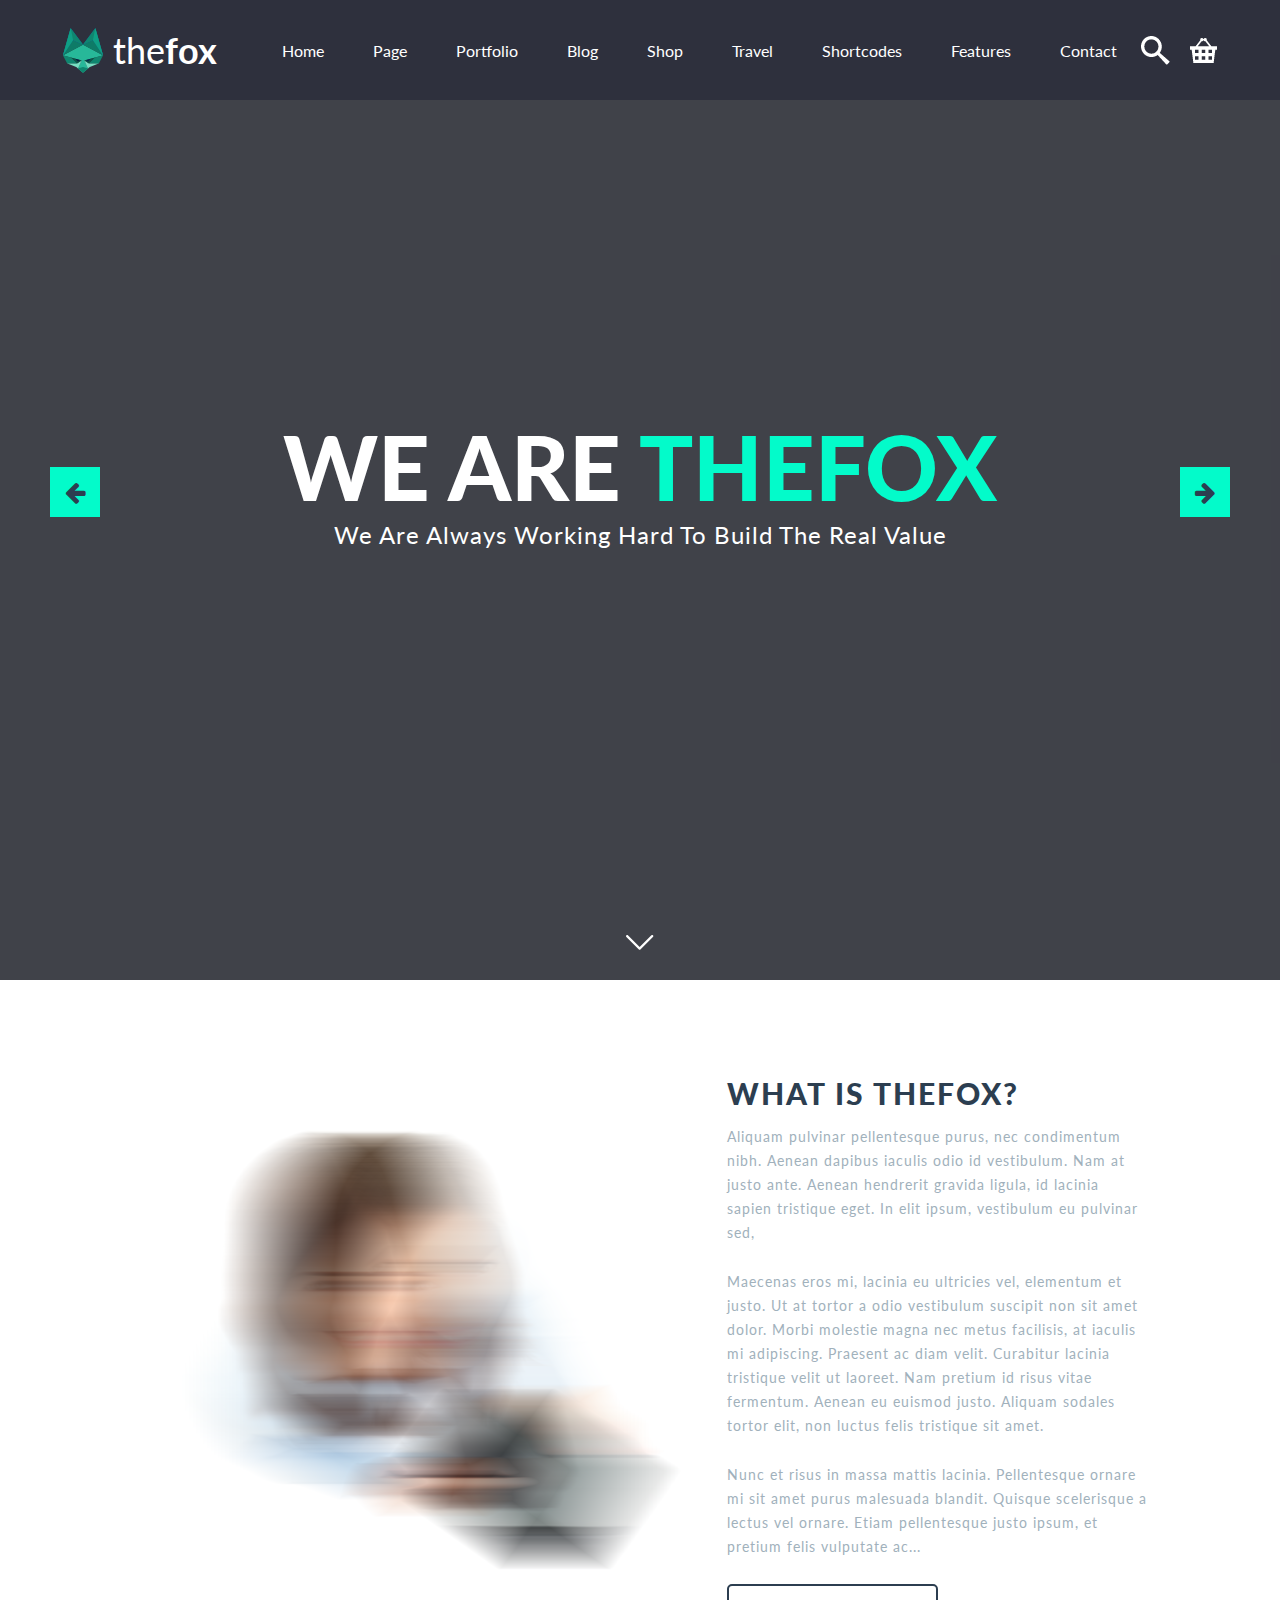
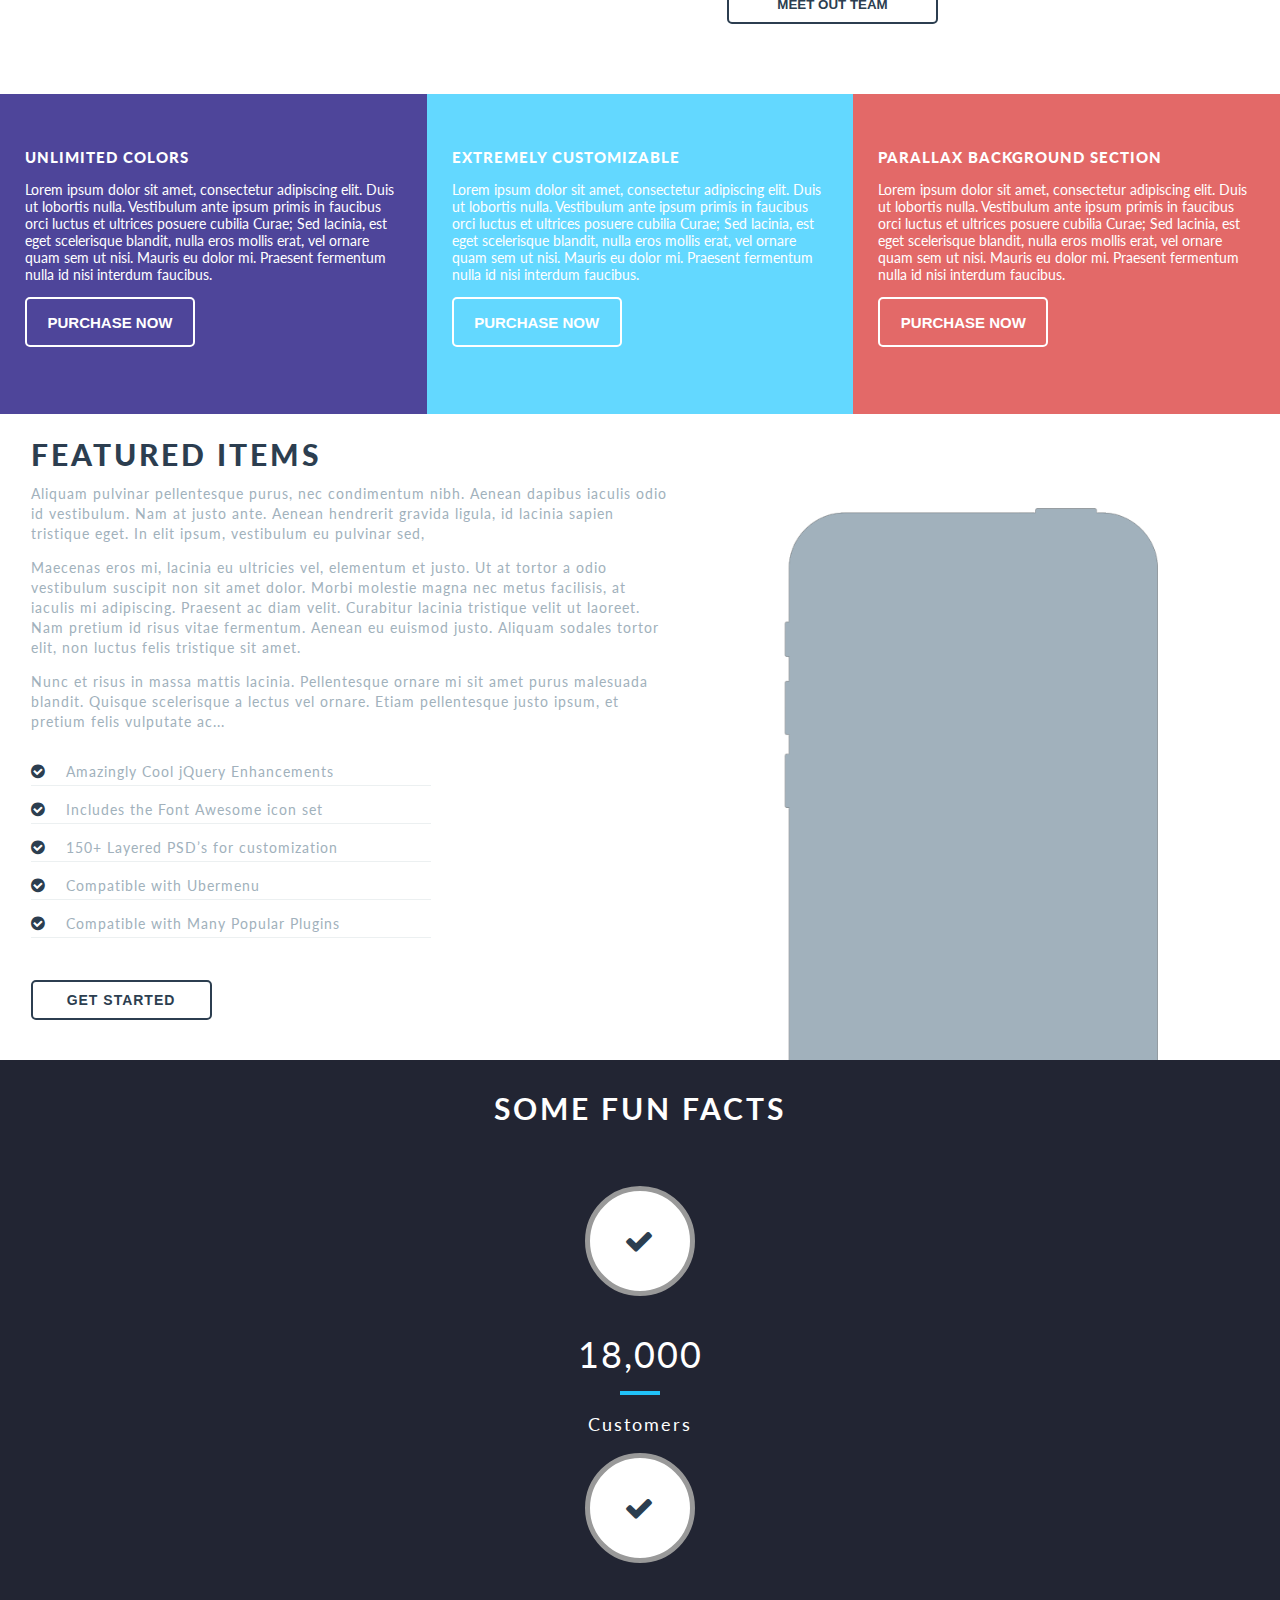
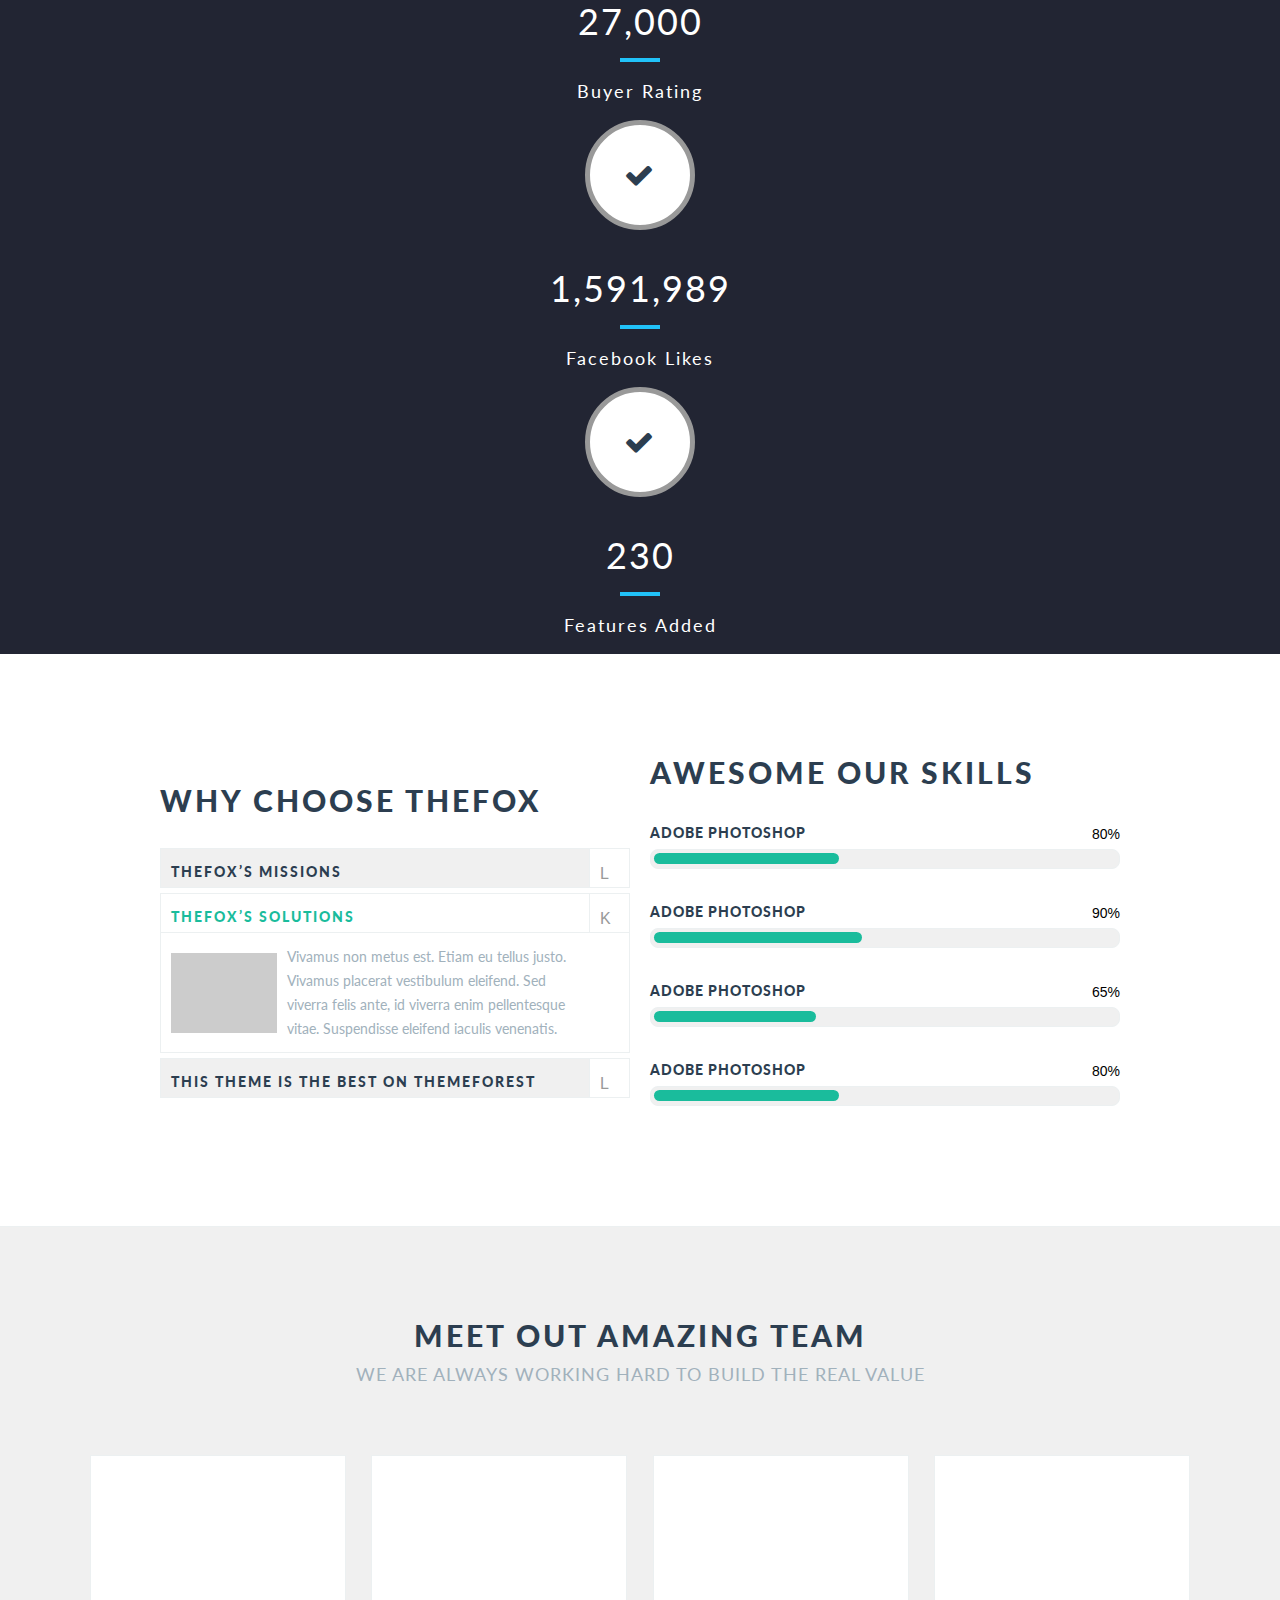
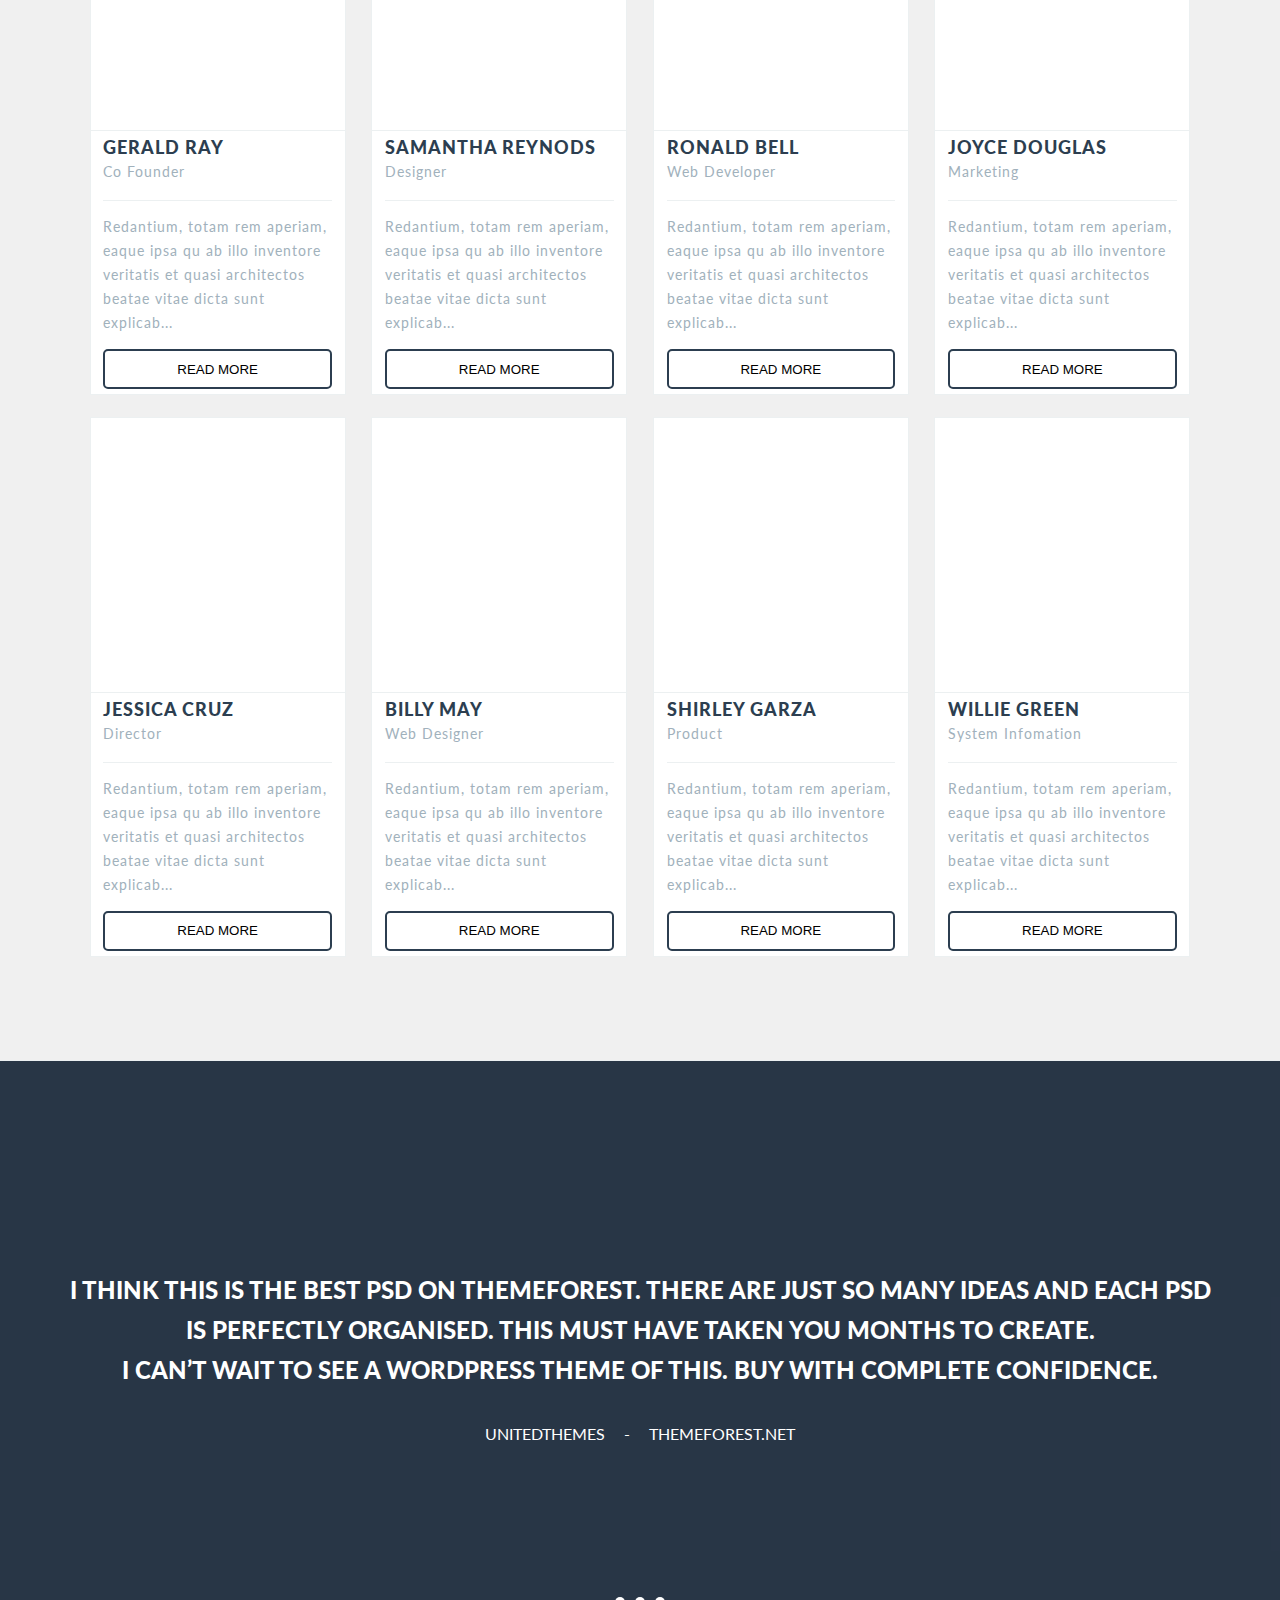
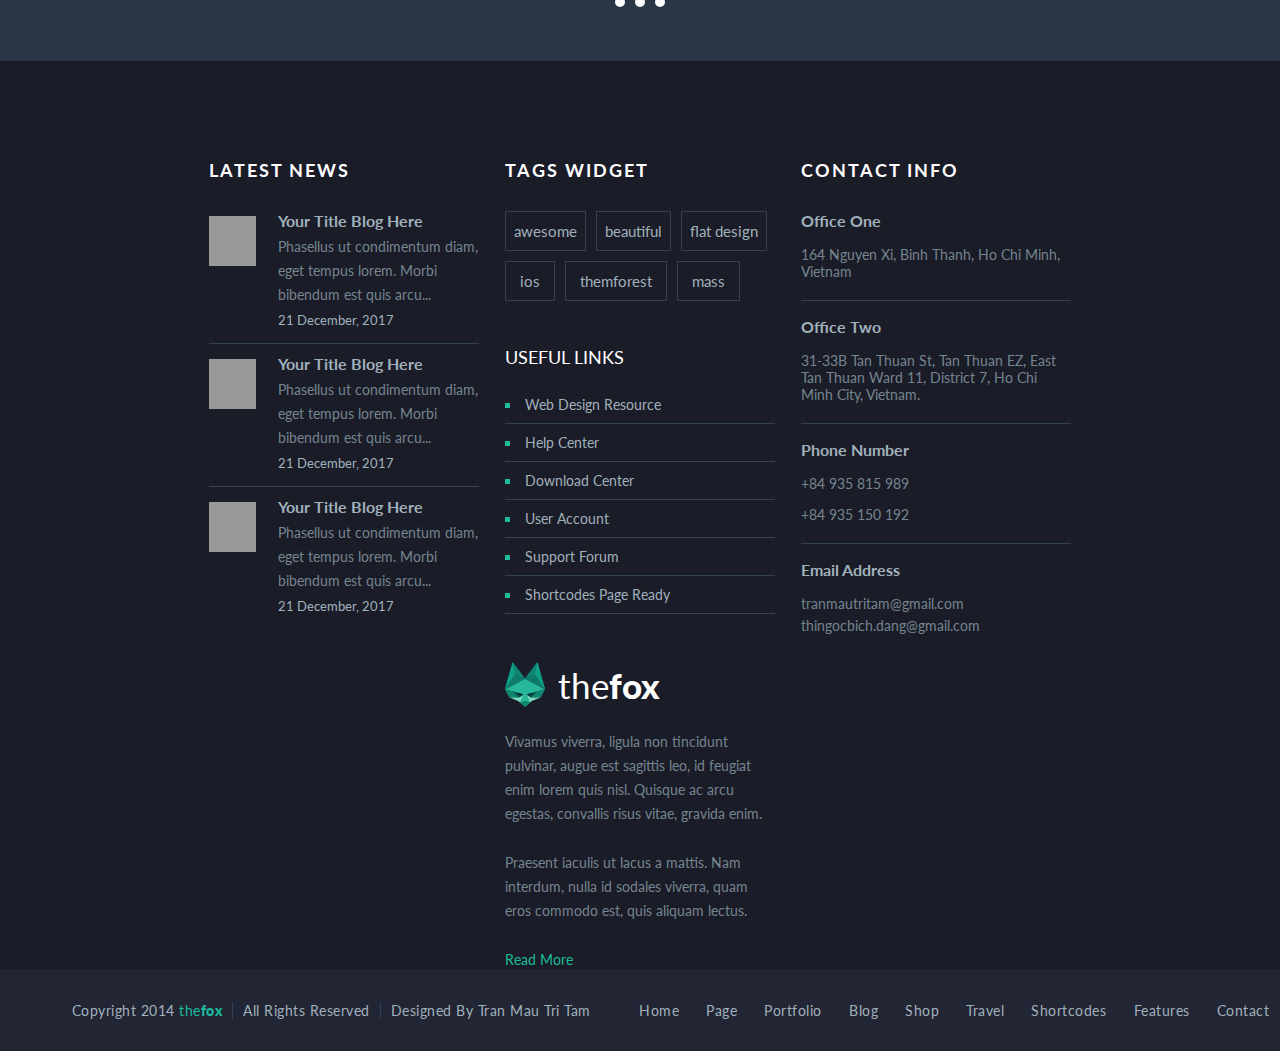
<file: project/index.html>
<!DOCTYPE html>
<html lang="en">
<head>
    <meta charset="UTF-8">
    <meta http-equiv="X-UA-Compatible" content="IE=edge">
    <meta name="viewport" content="width=device-width, initial-scale=1.0">
    <title>Document</title>
    <link rel="stylesheet" href="fonts/font-awesome/css/font-awesome.min.css">
    <link rel="preconnect" href="https://fonts.googleapis.com">
    <link rel="preconnect" href="https://fonts.gstatic.com" crossorigin>
    <link href="https://fonts.googleapis.com/css2?family=Lato:wght@100;300;400;700;900&display=swap" rel="stylesheet">
    <link rel="preconnect" href="https://fonts.googleapis.com">
    <link rel="preconnect" href="https://fonts.gstatic.com" crossorigin>
    <link href="https://fonts.googleapis.com/css2?family=Raleway:ital,wght@0,400;0,500;0,900;1,700&display=swap" rel="stylesheet">
    <link rel="preconnect" href="https://fonts.googleapis.com">
    <link rel="preconnect" href="https://fonts.gstatic.com" crossorigin>
    <link href="https://fonts.googleapis.com/css2?family=Playfair+Display:wght@400;500;700;900&family=Raleway:ital,wght@0,400;0,500;0,900;1,700&display=swap" rel="stylesheet">

    <link rel="stylesheet" href="css/style.css">
</head>
<body>

    <div class="component-1">
        <div class="container">
            <div class="logo">
                <img src="images/Vector Smart Object.png" alt="">
                <p>the<span>fox</span></p>    
            </div>        
            <ul>
                <li>Home</li>
                <li>Page</li>
                <li>Portfolio</li>
                <li>Blog</li>
                <li>Shop</li>
                <li>Travel</li>
                <li>Shortcodes</li>
                <li>Features</li>
                <li>Contact</li>
            </ul>
            <div class="nav-logo">
                <img src="images/Shape 165.png" alt="">
                <img src="images/Shape 258.png" alt="">
            </div>
        </div>
    </div>

    <div class="component-2">
        <div class="container">
            <div class="arrows"> 
                <i class="fa fa-arrow-left" aria-hidden="true"></i>
                <div class="text">
                    <p>WE ARE <span>THEFOX</span></p>
                    <p>We Are Always Working Hard To Build The Real Value</p>
                </div>
                <i class="fa fa-arrow-right" aria-hidden="true"></i>
            </div>
            <img src="images/Next Section.png" alt="">
        </div>
    </div>

    <div class="component-3">
        <img src="images/shutterstock_100717783.png" alt="">
        <div>
            <p>WHAT IS THEFOX?</p>
            <p>Aliquam pulvinar pellentesque purus, nec condimentum nibh. Aenean dapibus iaculis odio id vestibulum. Nam at justo ante. 
                Aenean hendrerit gravida ligula, id lacinia sapien tristique eget. In elit ipsum, vestibulum eu pulvinar sed,
            </p>
            <p>Maecenas eros mi, lacinia eu ultricies vel, elementum et justo. Ut at tortor a odio vestibulum suscipit non sit amet dolor. 
                Morbi molestie magna nec metus facilisis, at iaculis mi adipiscing. Praesent ac diam velit. Curabitur lacinia tristique velit ut 
                laoreet. Nam pretium id risus vitae fermentum. Aenean eu euismod justo. Aliquam sodales tortor elit, non luctus felis tristique sit 
                amet.
            </p>
            <p>Nunc et risus in massa mattis lacinia. Pellentesque ornare mi sit amet purus malesuada blandit. Quisque scelerisque a lectus vel ornare. 
                Etiam pellentesque justo ipsum, et pretium felis vulputate ac...
            </p>
            <button>MEET OUT TEAM</button>
        </div>
    </div>

    <div class="component-4">
        <div>
            <p>UNLIMITED COLORS</p>
            <p>Lorem ipsum dolor sit amet, consectetur adipiscing elit. Duis ut lobortis nulla. Vestibulum ante ipsum primis in faucibus orci luctus et ultrices posuere cubilia Curae; 
                Sed lacinia, est eget scelerisque blandit, nulla eros mollis erat, vel ornare quam sem ut nisi. Mauris eu dolor mi. Praesent fermentum nulla id nisi interdum faucibus.
            </p>
            <button>PURCHASE NOW</button>
        </div>
        <div>
            <p>EXTREMELY CUSTOMIZABLE</p>
            <p>Lorem ipsum dolor sit amet, consectetur adipiscing elit. Duis ut lobortis nulla. Vestibulum ante ipsum primis in faucibus orci luctus et ultrices posuere cubilia Curae; 
                Sed lacinia, est eget scelerisque blandit, nulla eros mollis erat, vel ornare quam sem ut nisi. Mauris eu dolor mi. Praesent fermentum nulla id nisi interdum faucibus.
            </p>
            <button>PURCHASE NOW</button>
        </div>
        <div class="item">
            <p>PARALLAX BACKGROUND SECTION</p>
            <p>Lorem ipsum dolor sit amet, consectetur adipiscing elit. Duis ut lobortis nulla. Vestibulum ante ipsum primis in faucibus orci luctus et ultrices posuere cubilia Curae; 
                Sed lacinia, est eget scelerisque blandit, nulla eros mollis erat, vel ornare quam sem ut nisi. Mauris eu dolor mi. Praesent fermentum nulla id nisi interdum faucibus.
            </p>
            <button>PURCHASE NOW</button>
        </div>
    </div>

    <div class="component-5">
        <div>
            <p class="head">FEATURED ITEMS</p>
            <p>Aliquam pulvinar pellentesque purus, nec condimentum nibh. Aenean dapibus iaculis odio id vestibulum. Nam at justo ante. Aenean hendrerit gravida ligula, 
                id lacinia sapien tristique eget. In elit ipsum, vestibulum eu pulvinar sed,
            </p>
            <p>Maecenas eros mi, lacinia eu ultricies vel, elementum et justo. Ut at tortor a odio vestibulum suscipit non sit amet dolor. Morbi molestie magna nec metus 
                facilisis, at iaculis mi adipiscing. Praesent ac diam velit. Curabitur lacinia tristique velit ut laoreet. Nam pretium id risus vitae fermentum. Aenean eu 
                euismod justo. Aliquam sodales tortor elit, non luctus felis tristique sit amet.
            </p>
            <p>
                Nunc et risus in massa mattis lacinia. Pellentesque ornare mi sit amet purus malesuada blandit. Quisque scelerisque a lectus vel ornare. Etiam pellentesque justo 
                ipsum, et pretium felis vulputate ac...
            </p>
            <p><i class="fa fa-check-circle" aria-hidden="true"></i>Amazingly Cool jQuery Enhancements</p>
            <p><i class="fa fa-check-circle" aria-hidden="true"></i>Includes the Font Awesome icon set</p>
            <p><i class="fa fa-check-circle" aria-hidden="true"></i>150+ Layered PSD’s for customization</p>
            <p><i class="fa fa-check-circle" aria-hidden="true"></i>Compatible with Ubermenu</p>
            <p><i class="fa fa-check-circle" aria-hidden="true"></i>Compatible with Many Popular Plugins</p>
            <button>GET STARTED</button>
        </div>
        <div>
            <img src="images/phone.png" alt="">
        </div>
    </div>

    <div class="component-6">
        <p>SOME FUN FACTS</p>
        <div class="container">
            <div class="card">
                <div class="logo"><i class="fa fa-check" aria-hidden="true"></i></div>
                <p>18,000</p>
                <div class="line"></div>
                <p>Customers</p>
            </div>
            <div class="card">
                <div class="logo"><i class="fa fa-check" aria-hidden="true"></i></div>
                <p>27,000</p>
                <div class="line"></div>
                <p>Buyer Rating</p>
            </div>
            <div class="card">
                <div class="logo"><i class="fa fa-check" aria-hidden="true"></i></div>
                <p>1,591,989</p>
                <div class="line"></div>
                <p>Facebook Likes</p>
            </div>
            <div class="card">
                <div class="logo"><i class="fa fa-check" aria-hidden="true"></i></div>
                <p>230</p>
                <div class="line"></div>
                <p>Features Added</p>
            </div>
        </div>
    </div>

    <div class="component-7">
        <div>
            <p class="head">WHY CHOOSE THEFOX</p>
            <div class="grid-container">
                <div class="bg">
                    <p>THEFOX’S MISSIONS</p>
                </div>
                <div class="grid-logo"><p>L</p></div>
                <div class="grid-2">
                    <div>
                        <p class="green">THEFOX’S SOLUTIONS</p>
                    </div>
                    <div class="grid-logo"><p>K</p></div>
                    <div>
                        <div></div>
                        <p>Vivamus non metus est. Etiam eu tellus justo. Vivamus placerat vestibulum eleifend. Sed viverra felis ante, id viverra 
                            enim pellentesque vitae. Suspendisse eleifend iaculis venenatis. 
                        </p>
                    </div>
                </div>
                <div class="bg"><p>THIS THEME IS THE BEST ON THEMEFOREST</p></div>
                <div class="grid-logo"><p>L</p></div>
            </div>
        </div>
        <div>
            <p class="head">AWESOME OUR SKILLS</p>
            <div class="grid-container2">
                <div>
                    <p>ADOBE PHOTOSHOP</p>
                    <p>80%</p>
                    <div class="first"><div class="second" style="width: 80%;"></div></div>
                </div>
                <div>
                    <p>ADOBE PHOTOSHOP</p>
                    <p>90%</p>
                    <div class="first"><div class="second" style="width: 90%;"></div></div>
                </div>
                <div>
                    <p>ADOBE PHOTOSHOP</p>
                    <p>65%</p>
                    <div class="first"><div class="second" style="width: 70%;"></div></div>
                </div>
                <div>
                    <p>ADOBE PHOTOSHOP</p>
                    <p>80%</p>
                    <div class="first"><div class="second" style="width: 80%;"></div></div>
                </div>
            </div>
        </div>
    </div>

    <div class="component-8">
        <div class="head">
            <p>MEET OUT AMAZING TEAM</p>
            <p>WE ARE ALWAYS WORKING HARD TO BUILD THE REAL VALUE</p>
        </div>
        <div class="grid-container">
            <div>
                <div class="box"></div>
                <div class="person">
                    <p>GERALD RAY</p>
                    <p>Co Founder</p>
                </div>
                <div class="footer">
                    <p>Redantium, totam rem aperiam, eaque ipsa qu ab illo inventore veritatis et quasi architectos beatae vitae
                         dicta sunt explicab...
                    </p>
                    <button>READ MORE</button>
                </div>
            </div>
            <div>
                <div class="box"></div>
                <div class="person">
                    <p>SAMANTHA REYNODS</p>                         
                    <p>Designer</p>
                </div>
                <div class="footer">
                    <p>Redantium, totam rem aperiam, eaque ipsa qu ab illo inventore veritatis et quasi architectos beatae vitae
                         dicta sunt explicab...
                    </p>
                    <button>READ MORE</button>
                </div>
            </div>
            <div>
                <div class="box"></div>
                <div class="person">
                    <p>RONALD BELL</p>
                    <p>Web Developer</p>
                </div>
                <div class="footer">
                    <p>Redantium, totam rem aperiam, eaque ipsa qu ab illo inventore veritatis et quasi architectos beatae vitae
                         dicta sunt explicab...
                    </p>
                    <button>READ MORE</button>
                </div>
            </div>
            <div>
                <div class="box"></div>
                <div class="person">
                    <p>JOYCE DOUGLAS</p>  
                    <p>Marketing</p>
                </div>
                <div class="footer">
                    <p>Redantium, totam rem aperiam, eaque ipsa qu ab illo inventore veritatis et quasi architectos beatae vitae
                         dicta sunt explicab...
                    </p>
                    <button>READ MORE</button>
                </div>
            </div>
            <div>
                <div class="box"></div>
                <div class="person">
                    <p>JESSICA CRUZ</p>
                    <p>Director</p>
                </div>
                <div class="footer">
                    <p>Redantium, totam rem aperiam, eaque ipsa qu ab illo inventore veritatis et quasi architectos beatae vitae
                         dicta sunt explicab...
                    </p>
                    <button>READ MORE</button>
                </div>
            </div>
            <div>
                <div class="box"></div>
                <div class="person">
                    <p>BILLY MAY</p>
                    <p>Web Designer</p>
                </div>
                <div class="footer">
                    <p>Redantium, totam rem aperiam, eaque ipsa qu ab illo inventore veritatis et quasi architectos beatae vitae
                         dicta sunt explicab...
                    </p>
                    <button>READ MORE</button>
                </div>
            </div>
            <div>
                <div class="box"></div>
                <div class="person">
                    <p>SHIRLEY GARZA</p>
                    <p>Product</p>
                </div>
                <div class="footer">
                    <p>Redantium, totam rem aperiam, eaque ipsa qu ab illo inventore veritatis et quasi architectos beatae vitae
                         dicta sunt explicab...
                    </p>
                    <button>READ MORE</button>
                </div>
            </div>
            <div>
                <div class="box"></div>
                <div class="person">
                    <p>WILLIE GREEN</p>
                    <p>System Infomation</p>
                </div>
                <div class="footer">
                    <p>Redantium, totam rem aperiam, eaque ipsa qu ab illo inventore veritatis et quasi architectos beatae vitae
                         dicta sunt explicab...
                    </p>
                    <button>READ MORE</button>
                </div>
            </div>
        </div>
    </div>

    <div class="component-9">
        <div class="color">
            <div class="text">
                <p>I THINK THIS IS THE BEST PSD ON THEMEFOREST. THERE ARE JUST SO MANY IDEAS AND EACH PSD IS PERFECTLY ORGANISED. 
                    THIS MUST HAVE TAKEN YOU MONTHS TO CREATE.<br> 
                    I CAN’T WAIT TO SEE A WORDPRESS THEME OF THIS. BUY WITH COMPLETE CONFIDENCE.
                </p>
                <p>UNITEDTHEMES - THEMEFOREST.NET</p>
            </div>
            <div class="buttons">
                <div class="button"></div>
                <div class="button"></div>
                <div class="button"></div>
            </div>
        </div>
    </div>

    <div class="component-10">
        <div class="container">
            <div class="item">
                <div class="logo">
                    <img src="images/Vector Smart Object.png" alt="">
                    <p>the<span>fox</span></p>
                </div>
                <p>Vivamus viverra, ligula non tincidunt pulvinar, augue est sagittis leo, id feugiat enim lorem quis nisl. Quisque ac arcu egestas, 
                    convallis risus vitae, gravida enim. 
                </p>
                <p>Praesent iaculis ut lacus a mattis. Nam interdum, nulla id sodales viverra, quam eros commodo est, quis aliquam lectus.</p>
                <p><span class="green">Read More</span></p>
            </div>
            <div class="item">
                <p class="head">LATEST NEWS</p>
                <div>
                    <div class="flex-container">
                        <div class="box"><span>+</span></div>
                        <div>
                            <p>Your Title Blog Here</p>
                            <p>Phasellus ut condimentum diam, eget tempus lorem. Morbi bibendum est quis arcu...</p>
                            <p>21 December, 2017</p>
                        </div>
                    </div>
                    <div class="flex-container">
                        <div class="box"><span>+</span></div>
                        <div>
                            <p>Your Title Blog Here</p>
                            <p>Phasellus ut condimentum diam, eget tempus lorem. Morbi bibendum est quis arcu...</p>
                            <p>21 December, 2017</p>
                        </div>
                    </div>
                    <div class="flex-container">
                        <div class="box"><span>+</span></div>
                        <div>
                            <p>Your Title Blog Here</p>
                            <p>Phasellus ut condimentum diam, eget tempus lorem. Morbi bibendum est quis arcu...</p>
                            <p>21 December, 2017</p>
                        </div>
                    </div>
                </div>
            </div>
            <div class="item">
                <p class="head">TAGS WIDGET</p>
                <div>
                    <div class="flex-container2">
                        <p>awesome</p>
                        <p>beautiful</p>
                        <p>flat design</p>
                    </div>
                    <div class="flex-container2">
                        <p>ios</p>
                        <p>themforest</p>
                        <p>mass</p>
                    </div>
                </div>
                <p class="links">USEFUL LINKS</p>
                <ul>
                    <span class="a"><li><span class="b">Web Design Resource</span></li></span>
                    <div class="line"></div>
                    <span class="a"><li><span class="b">Help Center</span></li></span>
                    <div class="line"></div>
                    <span class="a"><li><span class="b">Download Center</span></li></span>
                    <div class="line"></div>
                    <span class="a"><li><span class="b">User Account</span></li></span>
                    <div class="line"></div>
                    <span class="a"><li><span class="b">Support Forum</span></li></span>
                    <div class="line"></div>
                    <span class="a"><li><span class="b">Shortcodes Page Ready</span></li></span>
                </ul>
            </div>
            <div class="item">
                <p class="head">CONTACT INFO</p>
                <div>
                    <p>Office One</p>
                    <p>164 Nguyen Xi, Binh Thanh, Ho Chi Minh, Vietnam</p>
                </div>
                <div>
                    <p>Office Two</p>
                    <p>31-33B Tan Thuan St, Tan Thuan EZ, East Tan Thuan Ward 11, District 7, Ho Chi Minh City, Vietnam.</p>
                </div>
                <div>
                    <p>Phone Number</p>
                    <p>+84 935 815 989</p>
                    <p>+84 935 150 192</p>
                </div>
                <div>
                    <p>Email Address</p>
                    <p>tranmautritam@gmail.com</p>
                    <p>thingocbich.dang@gmail.com</p>
                </div>
            </div>
        </div>
    </div>

    <div class="component-11">
        <div class="flex-container">
            <p>Copyright 2014 <span>the</span><span>fox</span></p>
            <p>All Rights Reserved</p>
            <p>Designed By Tran Mau Tri Tam</p>
        </div>
        <ul>
            <li>Home</li>
            <li>Page</li>
            <li>Portfolio</li>
            <li>Blog</li>
            <li>Shop</li>
            <li>Travel</li>
            <li>Shortcodes</li>
            <li>Features</li>
            <li>Contact</li>
        </ul>
    </div>
      
</body>
</html>
</file>
<file: project/css/style.css>
* {
  box-sizing: border-box;
}

body, html {
  width: 100%;
  height: 100%;
}

body {
  margin: 0;
  font-family: Lato, Raleway, Playfair Display;
}

.component-1 {
  width: 100%;
  height: 100px;
  background: #999999;
}
.component-1 .container {
  width: 100%;
  height: 100%;
  background: rgba(34, 37, 51, 0.9);
  display: flex;
  flex-direction: row;
  align-items: center;
  justify-content: center;
}
.component-1 .container .logo {
  display: flex;
  flex-direction: row;
  align-items: center;
  justify-content: space-between;
  width: 154px;
  cursor: pointer;
}
.component-1 .container .logo p {
  color: white;
  font-size: 35.69px;
}
.component-1 .container .logo span {
  font-weight: 700;
}
.component-1 .container .nav-logo {
  display: flex;
  flex-direction: row;
  align-items: center;
  justify-content: space-between;
  width: 76px;
}
.component-1 .container img {
  cursor: pointer;
}
.component-1 .container ul {
  display: flex;
  flex-direction: row;
  align-items: center;
  justify-content: space-around;
  color: white;
  list-style-type: none;
  height: 100%;
  width: 924px;
  font-size: 15.86;
}
.component-1 .container ul li {
  display: flex;
  flex-direction: row;
  align-items: center;
  justify-content: center;
  height: 100%;
}
.component-1 .container ul li:hover {
  cursor: pointer;
  border-top: 5px solid #1ABC9C;
  color: #1ABC9C;
}
@media only screen and (max-width: 1280px) {
  .component-1 ul {
    width: 800px;
  }
  .component-1 ul .logo {
    width: 130px;
  }
  .component-1 ul .logo p {
    font-size: 28px;
  }
}
@media only screen and (max-width: 1025px) {
  .component-1 ul {
    width: 700px;
  }
  .component-1 ul .nav-logo {
    width: 66px;
  }
}
@media only screen and (max-width: 768px) {
  .component-1 .container {
    justify-content: space-between;
  }
  .component-1 .container ul {
    justify-content: space-between;
    margin: 0 10px;
    font-size: 12px;
    padding: 0;
  }
  .component-1 .container .logo {
    width: 100px;
  }
  .component-1 .container .logo p {
    font-size: 19px;
  }
  .component-1 .container .logo img {
    width: 25px;
  }
  .component-1 .container .nav-logo {
    width: 50px;
  }
  .component-1 .container .nav-logo img {
    width: 15px;
  }
}
@media only screen and (max-width: 480px) {
  .component-1 {
    height: 50px;
  }
  .component-1 .container {
    justify-content: space-between;
    position: relative;
  }
  .component-1 .container ul {
    justify-content: space-between;
    margin: 0 5px;
    font-size: 7px;
    padding: 0;
  }
  .component-1 .container ul li {
    padding-top: 10px;
    align-items: flex-start;
  }
  .component-1 .container ul li:hover {
    border-top: 2px solid #1ABC9C;
  }
  .component-1 .container .logo {
    position: absolute;
    bottom: 10%;
    left: 5%;
    width: 50px;
  }
  .component-1 .container .logo img {
    width: 15px;
  }
  .component-1 .container .logo p {
    margin: 0;
    font-size: 10px;
  }
  .component-1 .container .nav-logo {
    width: 40px;
    position: absolute;
    bottom: 10%;
    right: 5%;
  }
  .component-1 .container .nav-logo img {
    width: 10px;
  }
}

.component-2 {
  width: 100%;
  height: 980px;
  background: #999999;
}
.component-2 .container {
  display: flex;
  flex-direction: row;
  align-items: center;
  justify-content: center;
  padding: 0 50px;
  width: 100%;
  height: 100%;
  position: relative;
  background: rgba(26, 28, 39, 0.7);
}
.component-2 .container .text {
  margin: 0;
  text-align: center;
}
.component-2 .container .text span {
  color: #03FBCA;
}
.component-2 .container .text p {
  color: white;
  margin: 0;
}
.component-2 .container .text p:first-child {
  font-weight: 900;
  font-size: 90px;
}
.component-2 .container .text p:last-child {
  font-size: 24px;
  letter-spacing: 1px;
}
.component-2 .container .arrows {
  display: flex;
  flex-direction: row;
  align-items: baseline;
  justify-content: space-between;
  width: 100%;
  margin-bottom: 120px;
}
.component-2 .container .arrows i {
  display: flex;
  flex-direction: row;
  align-items: center;
  justify-content: center;
  background: #03FBCA;
  font-size: 24px;
  color: #2C3E50;
  width: 50px;
  height: 50px;
  cursor: pointer;
}
.component-2 .container img {
  position: absolute;
  bottom: 0;
  left: 50%;
  transform: translate(-50%);
  bottom: 30px;
  cursor: pointer;
}
@media only screen and (max-width: 1280px) {
  .component-2 {
    height: 880px;
  }
  .component-2 .text p:first-child {
    font-weight: 900;
    font-size: 80px;
  }
  .component-2 .text p:last-child {
    font-size: 20px;
  }
  .component-2 .arrows i {
    font-size: 22px;
    width: 40px;
    height: 40px;
  }
}
@media only screen and (max-width: 1025px) {
  .component-2 {
    height: 780px;
  }
  .component-2 .text p:first-child {
    font-weight: 900;
    font-size: 60px;
  }
  .component-2 .text p:last-child {
    font-size: 15px;
  }
  .component-2 .arrows i {
    font-size: 20px;
    width: 30px;
    height: 30px;
  }
}
@media only screen and (max-width: 768px) {
  .component-2 {
    height: 720px;
  }
  .component-2 .container {
    padding: 30px;
  }
  .component-2 .container .text p:first-child {
    font-weight: 900;
    font-size: 30px;
  }
  .component-2 .container .text p:last-child {
    font-size: 14px;
    letter-spacing: 0;
  }
  .component-2 .container .arrows i {
    font-size: 19px;
    width: 25px;
    height: 25px;
  }
}

.component-3 {
  display: flex;
  flex-direction: row;
  align-items: center;
  justify-content: center;
  width: 100%;
  margin-top: 65px;
  margin-bottom: 70px;
}
.component-3 img {
  margin-top: 30px;
}
.component-3 p:first-child {
  font-weight: 900;
  font-size: 30px;
  color: #2C3E50;
  margin-bottom: 0;
  letter-spacing: 2px;
}
.component-3 p:not(:first-child) {
  margin-bottom: 25px;
  color: #A1B1BC;
  line-height: 24px;
  font-size: 14px;
  letter-spacing: 1px;
}
.component-3 div:last-child {
  width: 577px;
}
.component-3 button {
  width: 211px;
  height: 40px;
  background: transparent;
  border: 2px solid #2C3E50;
  border-radius: 5px;
  color: #2C3E50;
  font-weight: bold;
}
@media only screen and (max-width: 1280px) {
  .component-3 div:last-child {
    width: 420px;
  }
}
@media only screen and (max-width: 1025px) {
  .component-3 {
    flex-direction: column;
    flex-flow: column-reverse;
    align-items: center;
  }
  .component-3 img {
    width: 50%;
  }
  .component-3 div:last-child {
    width: 80%;
    text-align: center;
  }
}

.component-4 {
  display: grid;
  grid-template-columns: 1fr 1fr 1fr;
}
.component-4 div {
  height: 360px;
  font-size: 14px;
  color: white;
  padding: 55px 80px;
  line-height: 24px;
}
.component-4 div:first-child {
  background: #4E459A;
}
.component-4 div:nth-child(2) {
  background: #63D8FF;
}
.component-4 div:last-child {
  background: #E36968;
}
.component-4 p:first-child {
  font-size: 15px;
  font-weight: 900;
  letter-spacing: 1px;
}
.component-4 button {
  width: 170px;
  height: 50px;
  border: 2px solid white;
  border-radius: 5px;
  background: transparent;
  color: white;
  font-size: 15px;
  font-weight: bold;
}
@media only screen and (max-width: 1480px) {
  .component-4 div {
    padding: 55px 50px;
  }
}
@media only screen and (max-width: 1280px) {
  .component-4 div {
    height: 320px;
    font-size: 14px;
    padding: 40px 25px;
    line-height: 17px;
  }
}
@media only screen and (max-width: 1025px) {
  .component-4 {
    grid-template-columns: 1fr 1fr;
  }
  .component-4 div {
    height: 360px;
    font-size: 14px;
    padding: 10px 30px;
    line-height: 20px;
  }
  .component-4 .item {
    grid-row: 2/3;
    grid-column: 1/3;
    height: 200px;
  }
}
@media only screen and (max-width: 768px) {
  .component-4 {
    grid-template-columns: 1fr;
  }
  .component-4 div {
    height: 280px;
  }
  .component-4 .item {
    grid-row: 3/4;
    grid-column: 1/2;
    height: 280px;
  }
}
@media only screen and (max-width: 480px) {
  .component-4 div {
    height: auto;
  }
  .component-4 .item {
    height: auto;
  }
}

.component-5 {
  display: flex;
  flex-direction: row;
  align-items: flex-start;
  justify-content: center;
  position: relative;
  height: 845px;
}
.component-5 p {
  font-size: 14px;
  color: #A1B1BC;
  line-height: 24px;
  letter-spacing: 1px;
  width: 100%;
}
.component-5 p:nth-child(5) {
  border-bottom: 1px solid #ECF0F1;
  margin-bottom: 0px;
  width: 400px;
  margin-top: 30px;
}
.component-5 p:nth-child(5) i {
  font-size: 16px;
  color: #2C3E50;
  margin-right: 20px;
  margin-bottom: 6px;
}
.component-5 p:nth-child(6) {
  border-bottom: 1px solid #ECF0F1;
  margin-bottom: 0px;
  width: 400px;
}
.component-5 p:nth-child(6) i {
  font-size: 16px;
  color: #2C3E50;
  margin-right: 20px;
  margin-bottom: 6px;
}
.component-5 p:nth-child(7) {
  border-bottom: 1px solid #ECF0F1;
  margin-bottom: 0px;
  width: 400px;
}
.component-5 p:nth-child(7) i {
  font-size: 16px;
  color: #2C3E50;
  margin-right: 20px;
  margin-bottom: 6px;
}
.component-5 p:nth-child(8) {
  border-bottom: 1px solid #ECF0F1;
  margin-bottom: 0px;
  width: 400px;
}
.component-5 p:nth-child(8) i {
  font-size: 16px;
  color: #2C3E50;
  margin-right: 20px;
  margin-bottom: 6px;
}
.component-5 p:nth-child(9) {
  border-bottom: 1px solid #ECF0F1;
  margin-bottom: 0px;
  width: 400px;
}
.component-5 p:nth-child(9) i {
  font-size: 16px;
  color: #2C3E50;
  margin-right: 20px;
  margin-bottom: 6px;
}
.component-5 div:first-child {
  width: 35%;
  margin-top: 70px;
  margin-right: 40px;
  height: auto;
}
.component-5 div:first-child > p {
  margin-bottom: 25px;
}
.component-5 div:first-child .head {
  font-size: 30px;
  font-weight: 900;
  color: #2C3E50;
  margin-bottom: 20px;
  letter-spacing: 3px;
}
.component-5 div:first-child button {
  width: 181px;
  height: 40px;
  border: 2px solid #2C3E50;
  border-radius: 5px;
  background: transparent;
  color: #2C3E50;
  font-size: 14px;
  font-weight: bold;
  margin-top: 30px;
  letter-spacing: 1px;
}
.component-5 div:last-child {
  position: relative;
  width: 539px;
}
.component-5 img {
  position: absolute;
  width: 100%;
  top: 70px;
  left: 40px;
  z-index: -1;
}
@media only screen and (max-width: 1580px) {
  .component-5 {
    height: auto;
  }
  .component-5 div:first-child {
    width: 35%;
    height: auto;
  }
}
@media only screen and (max-width: 1280px) {
  .component-5 {
    height: auto;
  }
  .component-5 div:first-child {
    width: 50%;
    margin-top: 0;
  }
  .component-5 div:first-child > p {
    margin-bottom: 12px;
  }
  .component-5 p {
    line-height: 20px;
    letter-spacing: 1px;
  }
  .component-5 img {
    position: absolute;
    width: 80%;
    top: 70px;
    z-index: -1;
  }
  .component-5 button {
    margin-bottom: 40px;
  }
}
@media only screen and (max-width: 1025px) {
  .component-5 {
    display: flex;
    justify-content: center;
    flex-direction: column;
  }
  .component-5 div:last-child {
    width: 100%;
    position: absolute;
    height: 500px;
    bottom: 0;
  }
  .component-5 div:first-child {
    width: 95%;
    margin-right: 0;
  }
  .component-5 p {
    color: #2C3E50;
  }
  .component-5 div:last-child {
    position: absolute;
    left: 50%;
    transform: translate(-50%, 0);
    z-index: -1;
  }
  .component-5 img {
    filter: blur(4px);
  }
}
@media only screen and (max-width: 768px) {
  .component-5 div:first-child {
    margin: auto;
  }
  .component-5 p:nth-child(5) {
    border-bottom: 1px solid #ECF0F1;
    margin-bottom: 0px;
    width: 90%;
  }
  .component-5 p:nth-child(6) {
    border-bottom: 1px solid #ECF0F1;
    margin-bottom: 0px;
    width: 90%;
  }
  .component-5 p:nth-child(7) {
    border-bottom: 1px solid #ECF0F1;
    margin-bottom: 0px;
    width: 90%;
  }
  .component-5 p:nth-child(8) {
    border-bottom: 1px solid #ECF0F1;
    margin-bottom: 0px;
    width: 90%;
  }
  .component-5 p:nth-child(9) {
    border-bottom: 1px solid #ECF0F1;
    margin-bottom: 0px;
    width: 90%;
  }
  .component-5 .head {
    font-size: 25px;
  }
}
@media only screen and (max-width: 480px) {
  .component-5 .head {
    font-size: 20px;
  }
}

.component-6 {
  display: flex;
  flex-direction: column;
  align-items: center;
  justify-content: center;
  width: 100%;
  height: 627px;
  background: #222533;
  color: white;
}
.component-6 p:first-child {
  font-size: 30px;
  letter-spacing: 3px;
  font-weight: bold;
  margin-bottom: 60px;
}
.component-6 .container {
  display: flex;
  flex-direction: row;
  align-items: flex-start;
  justify-content: space-around;
  width: 60%;
}
.component-6 .container .card {
  display: flex;
  flex-direction: column;
  align-items: center;
  justify-content: center;
  text-align: center;
  letter-spacing: 2px;
  width: 20%;
}
.component-6 .container .card .logo {
  display: flex;
  flex-direction: row;
  align-items: center;
  justify-content: center;
  width: 110px;
  height: 110px;
  background-color: white;
  border-radius: 50%;
  border: 5px solid #999999;
  font-size: 30px;
}
.component-6 .container .card .logo i {
  color: #2C3E50;
}
.component-6 .container .card .line {
  width: 40px;
  border: 2px solid #21C2F8;
  margin: 0;
}
.component-6 .container .card p:nth-of-type(1) {
  font-size: 36px;
  margin-bottom: 15px;
}
.component-6 .container .card p:nth-of-type(2) {
  font-size: 18px;
}
@media only screen and (max-width: 1280px) {
  .component-6 {
    height: auto;
  }
  .component-6 .container {
    display: flex;
    flex-direction: column;
    align-items: center;
    justify-content: center;
  }
}
@media only screen and (max-width: 480px) {
  .component-6 p:first-child {
    font-size: 20px;
  }
}

.component-7 {
  display: flex;
  flex-direction: row;
  align-items: center;
  justify-content: center;
  margin-top: 70px;
  gap: 20px;
}
.component-7 .head {
  font-size: 30px;
  color: #2C3E50;
  font-weight: 900;
  letter-spacing: 3px;
}
.component-7 > div:last-child > p:first-child {
  margin-bottom: 20px;
}
.component-7 .grid-container {
  display: grid;
  grid-template-columns: auto 40px;
  grid-template-rows: 40px auto 40px;
  width: 100%;
  grid-row-gap: 5px;
}
.component-7 .grid-container div {
  border: 1px solid #ECF0F1;
}
.component-7 .grid-container div:nth-of-type(3) {
  grid-column: span 2;
}
.component-7 .grid-container div:not(div:nth-of-type(3), .grid-logo) {
  color: #2C3E50;
  font-size: 14px;
  font-weight: 900;
  padding-left: 10px;
  letter-spacing: 2px;
}
.component-7 .grid-container .grid-2 {
  display: grid;
  grid-template-columns: auto 40px;
  grid-template-rows: 40px 120px;
  border: none;
}
.component-7 .grid-container .grid-2 div:nth-of-type(3) {
  display: flex;
  flex-direction: row;
  align-items: center;
  justify-content: space-between;
  border-top: none;
  padding-right: 10%;
}
.component-7 .grid-container .grid-2 div:nth-of-type(3) div {
  width: 30%;
  height: 80px;
  margin: 0 10px;
  background: #CCCCCC;
  border: none;
}
.component-7 .grid-container .grid-logo {
  font-size: 16px;
  font-family: Arial;
  padding-left: 10px;
  color: #999999;
  border-left: none;
}
.component-7 .grid-2 div:nth-of-type(3) p {
  font-size: 14px;
  color: #A1B1BC;
  width: 358px;
  line-height: 24px;
}
.component-7 .grid-container2 {
  width: 100%;
  display: grid;
  grid-template-rows: auto auto auto auto;
  grid-template-columns: auto;
}
.component-7 .grid-container2 div {
  display: grid;
  grid-template-rows: auto auto;
  grid-template-columns: auto auto;
  margin-bottom: 10px;
}
.component-7 .grid-container2 div .first {
  grid-column: span 2;
  width: 100%;
  height: 20px;
  border: 1px solid #ECF0F1;
  background: #F0F0F0;
  border-radius: 8px;
  padding: 3px;
}
.component-7 .grid-container2 div .second {
  height: 100%;
  background: #1ABC9C;
  border-radius: 10px;
}
.component-7 .grid-container2 div p:nth-of-type(1) {
  font-weight: 900;
  font-size: 14px;
  color: #2C3E50;
  margin-bottom: 5px;
  letter-spacing: 1px;
}
.component-7 .grid-container2 div p:nth-of-type(2) {
  font-family: Arial;
  font-size: 14px;
  text-align: end;
  line-height: 20px;
  margin-bottom: 5px;
}
.component-7 > div {
  width: 570px;
}
.component-7 .bg {
  background: #F0F0F0;
}
.component-7 .green {
  color: #1ABC9C;
}
@media only screen and (max-width: 1280px) {
  .component-7 > div {
    width: 470px;
  }
}
@media only screen and (max-width: 1025px) {
  .component-7 {
    display: flex;
    flex-direction: column;
    align-items: center;
    justify-content: center;
  }
}
@media only screen and (max-width: 768px) {
  .component-7 > div {
    width: 90%;
  }
}
@media only screen and (max-width: 480px) {
  .component-7 .grid-container p {
    font-size: 10px;
  }
  .component-7 .grid-2 div:nth-of-type(3) p {
    width: 80%;
    line-height: 15px;
  }
}

.component-8 {
  width: 100%;
  height: 1435px;
  border-top: 1px solid #ECF0F1;
  border-bottom: 1px solid #ECF0F1;
  margin-top: 100px;
  background: #F0F0F0;
}
.component-8 .head {
  text-align: center;
  margin-top: 90px;
  margin-bottom: 70px;
}
.component-8 .head p:first-child {
  font-size: 30px;
  font-weight: 900;
  letter-spacing: 3px;
  color: #2C3E50;
  margin-bottom: 0;
}
.component-8 .head p:last-child {
  color: #A1B1BC;
  font-size: 18px;
  letter-spacing: 1px;
  margin-top: 10px;
}
.component-8 .grid-container {
  display: grid;
  grid-template-columns: 270px 270px 270px 270px;
  grid-template-rows: 540px 540px;
  gap: 2%;
  justify-content: center;
}
.component-8 .grid-container > div {
  background-color: white;
  border: 1px solid #ECF0F1;
  display: flex;
  flex-direction: column;
  align-items: center;
  justify-content: center;
}
.component-8 .grid-container > div .box {
  width: 100%;
  height: 270px;
  background: transparent;
  border-bottom: 1px solid #ECF0F1;
}
.component-8 .grid-container > div .person {
  width: 90%;
  height: 70px;
  border-bottom: 1px solid #ECF0F1;
}
.component-8 .grid-container > div .person p {
  margin-top: 5px;
  margin-bottom: 0;
  letter-spacing: 1px;
}
.component-8 .grid-container > div .person p:first-child {
  color: #2C3E50;
  font-size: 18px;
  font-weight: 900;
}
.component-8 .grid-container > div .person p:last-child {
  color: #A1B1BC;
  font-size: 14px;
}
.component-8 .grid-container > div .footer {
  width: 90%;
}
.component-8 .grid-container > div .footer p {
  font-size: 14px;
  color: #A1B1BC;
  line-height: 24px;
  letter-spacing: 1px;
}
.component-8 .grid-container > div .footer button {
  width: 100%;
  height: 40px;
  border: 2px solid #2C3E50;
  background: transparent;
  border-radius: 5px;
}
.component-8 .grid-container > div .footer button:hover {
  cursor: pointer;
  color: white;
  background: #1ABC9C;
  border-color: #1ABC9C;
}
@media only screen and (max-width: 1280px) {
  .component-8 .grid-container {
    display: grid;
    grid-template-columns: 20% 20% 20% 20%;
    grid-template-rows: 540px 540px;
    gap: 2%;
    justify-content: center;
  }
  .component-8 .grid-container .person p:first-child {
    font-size: 14px;
  }
  .component-8 .grid-container .footer p {
    line-height: 21px;
  }
  .component-8 .grid-container .footer button {
    height: 35px;
  }
}
@media only screen and (max-width: 1025px) {
  .component-8 {
    height: auto;
    padding-bottom: 10px;
  }
  .component-8 .grid-container {
    grid-template-columns: 40% 40%;
    grid-template-rows: 520px 520px 520px;
    gap: 0;
  }
}
@media only screen and (max-width: 768px) {
  .component-8 .grid-container {
    grid-template-columns: 90%;
    grid-template-rows: auto auto auto auto auto auto auto auto;
  }
  .component-8 .grid-container .footer button {
    margin-bottom: 15px;
  }
}
@media only screen and (max-width: 480px) {
  .component-8 .head p:first-child {
    font-size: 20px;
  }
  .component-8 .head p:last-child {
    font-size: 14px;
  }
}

.component-9 {
  height: 600px;
  background: #2C3E50;
  color: white;
  text-align: center;
  position: relative;
}
.component-9 .color {
  background: rgba(34, 37, 51, 0.3);
  width: 100%;
  height: 100%;
}
.component-9 .text {
  padding-top: 185px;
  width: 1170px;
  margin: auto;
  line-height: 40px;
}
.component-9 .text p:first-child {
  font-size: 24px;
  font-weight: 900;
}
.component-9 .text p:last-child {
  font-size: 16px;
  word-spacing: 15px;
}
.component-9 .buttons {
  display: flex;
  flex-direction: row;
  align-items: center;
  justify-content: space-between;
  width: 50px;
  position: absolute;
  bottom: 9%;
  left: 50%;
  transform: translate(-50%, 0);
}
.component-9 .buttons .button {
  width: 10px;
  height: 10px;
  border-radius: 50%;
  background: white;
}
.component-9 .buttons .button:hover {
  cursor: pointer;
  background: #1ABC9C;
}
@media only screen and (max-width: 1280px) {
  .component-9 .text {
    width: 90%;
  }
}
@media only screen and (max-width: 1025px) {
  .component-9 {
    height: 500px;
  }
  .component-9 .text {
    line-height: 30px;
    padding-top: 120px;
  }
  .component-9 .text p:first-child {
    font-size: 18px;
  }
}
@media only screen and (max-width: 768px) {
  .component-9 {
    height: auto;
  }
  .component-9 .text {
    padding-top: 50px;
    padding-bottom: 50px;
    width: 95%;
  }
}
@media only screen and (max-width: 480px) {
  .component-9 .text p:first-child {
    font-size: 15px;
  }
  .component-9 .text p:last-child {
    font-size: 14px;
  }
}

.component-10 {
  width: 100%;
  height: 710px;
  background: #1A1C27;
}
.component-10 .head {
  font-size: 18px;
  font-weight: 700;
  letter-spacing: 2px;
  margin-bottom: 30px;
}
.component-10 .green {
  color: #1ABC9C;
  cursor: pointer;
}
.component-10 .box {
  width: 50px;
  height: 50px;
  background: #999999;
  margin-top: 5px;
}
.component-10 .box span {
  width: 100%;
  height: 100%;
  color: #999999;
  font-size: 30px;
  font-weight: 300;
  display: flex;
  flex-direction: row;
  align-items: center;
  justify-content: center;
}
.component-10 .box span:hover {
  color: white;
}
.component-10 .logo {
  display: flex;
  flex-direction: row;
  align-items: center;
  justify-content: space-between;
  height: 40px;
  width: 155px;
  margin-top: 0;
  font-size: 35px;
}
.component-10 .logo span {
  font-weight: 900;
}
.component-10 .logo p {
  margin: 0;
}
.component-10 .logo img {
  width: 40px;
  height: 45px;
}
.component-10 .container {
  padding-top: 80px;
  color: white;
  display: grid;
  grid-template-columns: auto auto auto auto;
  justify-content: center;
  gap: 2%;
}
.component-10 .container > div:nth-child(3) > div {
  display: flex;
  flex-direction: column;
  align-items: flex-start;
  justify-content: center;
  gap: 10px;
}
.component-10 .item {
  width: 270px;
}
.component-10 .item:first-child p:not(.logo p) {
  font-size: 14px;
  color: #758590;
  line-height: 24px;
  margin-top: 25px;
}
.component-10 .item:last-child > div p:first-child {
  font-size: 16px;
  font-weight: 700;
  color: #A1B1BC;
}
.component-10 .item:last-child > div p:not(:first-child) {
  font-size: 14px;
  color: #758590;
}
.component-10 .item:last-child > div p:last-child {
  border-bottom: 1px solid #304253;
  padding-bottom: 20px;
}
.component-10 .item:last-child > div:last-child p:nth-last-of-type(2) {
  margin-bottom: 5px;
}
.component-10 .item:last-child > div:last-child p:last-child {
  border: none;
  margin-top: 0;
  padding: 0;
}
.component-10 .flex-container {
  display: flex;
  flex-direction: row;
  align-items: flex-start;
  justify-content: center;
  gap: 8%;
}
.component-10 .flex-container:nth-last-of-type(2) {
  border-top: 1px solid #304253;
  border-bottom: 1px solid #304253;
  padding: 10px 0;
  margin: 10px 0;
}
.component-10 .flex-container div:nth-child(2) {
  width: 80%;
}
.component-10 .flex-container div:nth-child(2) p {
  margin-top: 0;
  margin-bottom: 5px;
}
.component-10 .flex-container div:nth-child(2) p:first-child {
  font-size: 16px;
  font-weight: 700;
  color: #A1B1BC;
}
.component-10 .flex-container div:nth-child(2) p:nth-child(2) {
  font-size: 14px;
  color: #758590;
  line-height: 24px;
}
.component-10 .flex-container div:nth-child(2) p:nth-child(3) {
  font-size: 13px;
  color: #A1B1BC;
}
.component-10 .flex-container .box:hover {
  cursor: pointer;
  background: #1ABC9C;
}
.component-10 .flex-container2 {
  display: flex;
  flex-direction: row;
  align-items: center;
  justify-content: center;
  gap: 10px;
  font-size: 15px;
  color: #A1B1BC;
}
.component-10 .flex-container2:nth-of-type(1) p {
  display: flex;
  flex-direction: row;
  align-items: center;
  justify-content: center;
  padding: 10px 8px;
  border: 1px solid #304253;
}
.component-10 .flex-container2:nth-of-type(2) p {
  display: flex;
  flex-direction: row;
  align-items: center;
  justify-content: center;
  padding: 10px 14px;
  border: 1px solid #304253;
}
.component-10 .flex-container2 p {
  margin: 0;
}
.component-10 .flex-container2 p:hover {
  background: #1ABC9C;
  color: white;
  cursor: pointer;
}
.component-10 ul {
  list-style-type: square;
  list-style-position: inside;
  padding-left: 0;
  font-size: 14px;
}
.component-10 ul .a {
  color: #1ABC9C;
}
.component-10 ul .a:hover {
  color: white;
  cursor: pointer;
}
.component-10 ul .b {
  color: #A1B1BC;
}
.component-10 ul .b:hover {
  color: #1ABC9C;
  cursor: pointer;
}
.component-10 ul li {
  border-bottom: 1px solid #304253;
  padding: 10px 0;
}
.component-10 .links {
  font-size: 18px;
  font-weight: 700px;
  margin-top: 45px;
}
@media only screen and (max-width: 1280px) {
  .component-10 {
    height: auto;
  }
  .component-10 .container {
    grid-template-columns: auto auto auto;
  }
  .component-10 .container > div:first-child {
    grid-column: 2/3;
    grid-row: 2/3;
  }
}
@media only screen and (max-width: 1025px) {
  .component-10 .container {
    grid-template-columns: auto auto;
    gap: 0;
    column-gap: 5%;
  }
}
@media only screen and (max-width: 768px) {
  .component-10 .container {
    grid-template-columns: auto;
    gap: 0;
  }
  .component-10 .container > div {
    margin: auto;
    width: 95%;
    line-height: 15px;
  }
  .component-10 .container > div:not(:first-child) {
    margin-top: 40px;
  }
  .component-10 .container > div:first-child {
    grid-column: 1/2;
    grid-row: 1/2;
  }
  .component-10 .component-10 .item:first-child p:not(.logo p) {
    margin-top: 5px;
  }
}

.component-11 {
  display: flex;
  flex-direction: row;
  align-items: center;
  justify-content: center;
  width: 100%;
  height: 82px;
  background: #222533;
  font-size: 14px;
  color: #A1B1BC;
  letter-spacing: 0.5px;
  gap: 3%;
}
.component-11 .flex-container {
  display: flex;
  flex-direction: row;
  align-items: center;
  justify-content: flex-end;
  width: 600px;
}
.component-11 .flex-container p {
  padding: 0 10px;
}
.component-11 .flex-container p:nth-of-type(1) span {
  color: #1ABC9C;
}
.component-11 .flex-container p:nth-of-type(1) span:last-child {
  font-weight: 900;
}
.component-11 .flex-container p:nth-of-type(2) {
  border-left: 1px solid #304253;
  border-right: 1px solid #304253;
}
.component-11 ul {
  display: flex;
  flex-direction: row;
  align-items: center;
  justify-content: space-between;
  width: 670px;
  padding: 0%;
  padding-right: 100px;
  list-style-type: none;
}
.component-11 ul li:hover {
  cursor: pointer;
  color: #1ABC9C;
}
@media only screen and (max-width: 1280px) {
  .component-11 ul {
    width: 50%;
    padding-right: 10px;
  }
  .component-11 p {
    padding: 0 5px;
  }
}
@media only screen and (max-width: 1025px) {
  .component-11 {
    flex-direction: column-reverse;
  }
  .component-11 .flex-container {
    width: 100%;
    justify-content: center;
  }
  .component-11 ul {
    width: 100%;
    justify-content: space-around;
    padding-right: 0;
  }
}
@media only screen and (max-width: 768px) {
  .component-11 {
    height: auto;
  }
  .component-11 ul {
    font-size: 12px;
  }
  .component-11 .flex-container {
    display: flex;
    flex-direction: column;
    align-items: center;
    justify-content: center;
  }
  .component-11 p:nth-of-type(2) {
    border: none;
  }
  .component-11 p:not(:nth-of-type(1)) {
    margin-top: 0;
  }
}
@media only screen and (max-width: 480px) {
  .component-11 ul {
    font-size: 7px;
  }
  .component-11 p {
    margin-top: 0;
    font-size: 10px;
  }
}

/*# sourceMappingURL=style.css.map */
</file>
